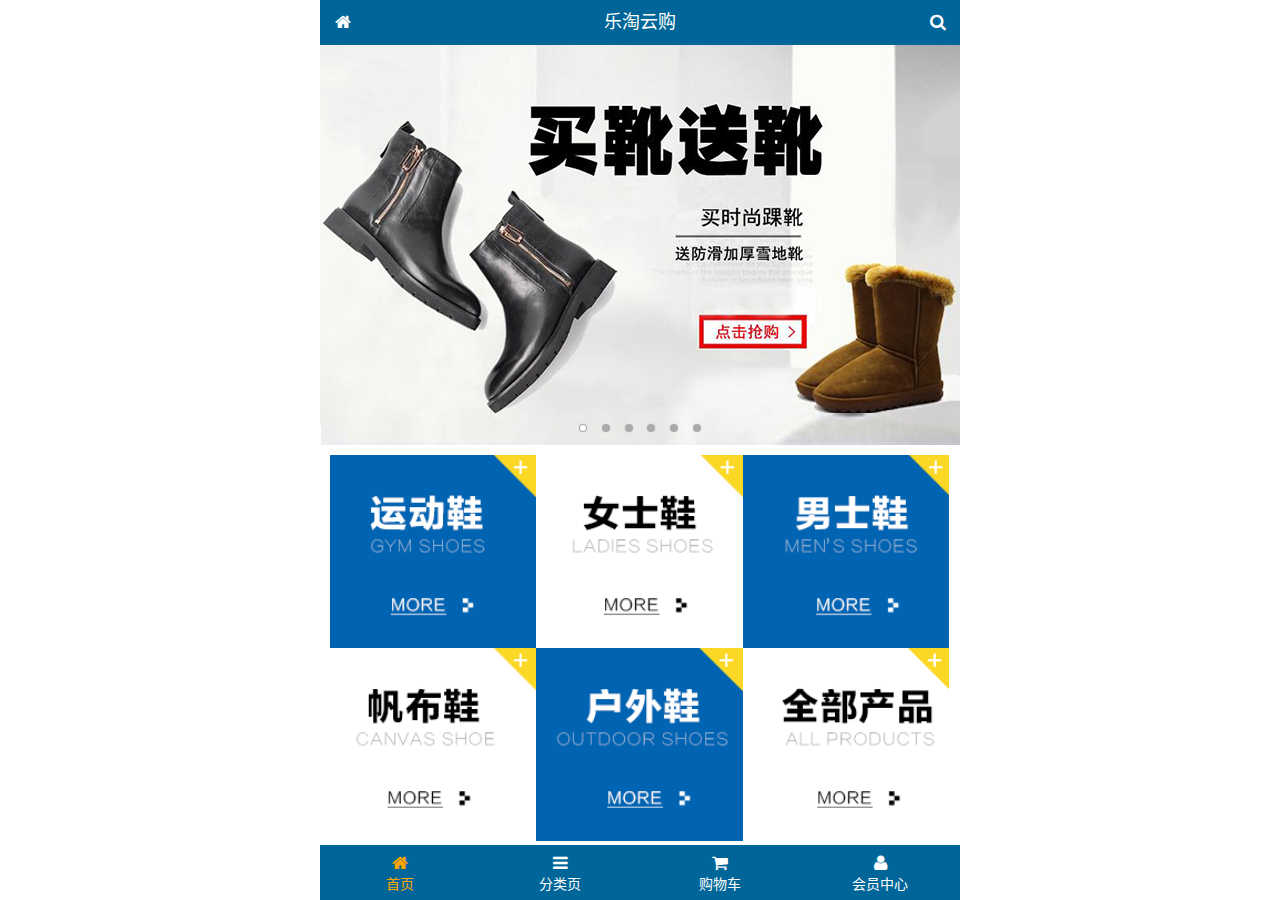
<file: public/mobile/index.html>
<!DOCTYPE html>
<html lang="zh-CN">
<head>
  <meta charset="UTF-8">
  <title>乐淘商城</title>
  <meta name="viewport" content="width=device-width, user-scalable=no, initial-scale=1.0, maximum-scale=1.0, minimum-scale=1.0">
  <link rel="icon" href="favicon.ico">
  <link rel="stylesheet" href="lib/fa/css/font-awesome.css">
  <link rel="stylesheet" href="lib/mui/css/mui.css">
  <link rel="stylesheet" href="css/common.css">
  <link rel="stylesheet" href="css/index.css">
</head>
<body>

<!-- 整体容器 -->
<div class="lt_container">

  <!-- 乐淘公共头部 -->
  <div class="lt_header">
    <a href="index.html" class="icon_left"><i class="fa fa-home"></i></a>
    <h3>乐淘云购</h3>
    <a href="search.html" class="icon_right"><i class="fa fa-search"></i></a>
  </div>

  <!-- 乐淘内部 -->
  <div class="lt_main">
    <div class="mui-scroll-wrapper">
      <div class="mui-scroll">
        
        <!-- 轮播图 -->
        <div class="mui-slider">
          <div class="mui-slider-group mui-slider-loop">
            <div class="mui-slider-item mui-slider-item-duplicate"><a href="#"><img src="images/banner6.png" /></a></div>
            <div class="mui-slider-item"><a href="#"><img src="images/banner1.png" /></a></div>
            <div class="mui-slider-item"><a href="#"><img src="images/banner2.png" /></a></div>
            <div class="mui-slider-item"><a href="#"><img src="images/banner3.png" /></a></div>
            <div class="mui-slider-item"><a href="#"><img src="images/banner4.png" /></a></div>
            <div class="mui-slider-item"><a href="#"><img src="images/banner5.png" /></a></div>
            <div class="mui-slider-item"><a href="#"><img src="images/banner6.png" /></a></div>
            <div class="mui-slider-item mui-slider-item-duplicate"><a href="#"><img src="images/banner1.png" /></a></div>
          </div>
          <div class="mui-slider-indicator">
            <div class="mui-indicator mui-active"></div>
            <div class="mui-indicator"></div>
            <div class="mui-indicator"></div>
            <div class="mui-indicator"></div>
            <div class="mui-indicator"></div>
            <div class="mui-indicator"></div>
          </div>
        </div>
  
        <!-- 导航 -->
        <div class="nav">
          <ul class="mui-clearfix">
            <li><a href="#"><img src="images/nav1.png" alt=""></a></li>
            <li><a href="#"><img src="images/nav2.png" alt=""></a></li>
            <li><a href="#"><img src="images/nav3.png" alt=""></a></li>
            <li><a href="#"><img src="images/nav4.png" alt=""></a></li>
            <li><a href="#"><img src="images/nav5.png" alt=""></a></li>
            <li><a href="#"><img src="images/nav6.png" alt=""></a></li>
          </ul>
        </div>
        
        <!-- 产品 -->
        <div class="product">
          <ul class="mui-clearfix">
            <li class="product_item">
              <a href="#">
                <img src="images/product.jpg" alt="">
                <p class="mui-ellipsis-2">adidas阿迪达斯 男式 场下休闲篮球鞋S83700场下休闲篮球鞋S83700 </p>
                <p>
                  <span class="price">&yen;560</span>
                  <span class="old">&yen;580</span>
                </p>
                <button class="mui-btn mui-btn-primary">立即购买</button>
              </a>
            </li>
            <li class="product_item">
              <a href="#">
                <img src="images/product.jpg" alt="">
                <p class="mui-ellipsis-2">adidas阿迪达斯 男式 场下休闲篮球鞋S83700场下休闲篮球鞋S83700 </p>
                <p>
                  <span class="price">&yen;560</span>
                  <span class="old">&yen;580</span>
                </p>
                <button class="mui-btn mui-btn-primary">立即购买</button>
              </a>
            </li>
            <li class="product_item">
              <a href="#">
                <img src="images/product.jpg" alt="">
                <p class="mui-ellipsis-2">adidas阿迪达斯 男式 场下休闲篮球鞋S83700场下休闲篮球鞋S83700 </p>
                <p>
                  <span class="price">&yen;560</span>
                  <span class="old">&yen;580</span>
                </p>
                <button class="mui-btn mui-btn-primary">立即购买</button>
              </a>
            </li>
            <li class="product_item">
              <a href="#">
                <img src="images/product.jpg" alt="">
                <p class="mui-ellipsis-2">adidas阿迪达斯 男式 场下休闲篮球鞋S83700场下休闲篮球鞋S83700 </p>
                <p>
                  <span class="price">&yen;560</span>
                  <span class="old">&yen;580</span>
                </p>
                <button class="mui-btn mui-btn-primary">立即购买</button>
              </a>
            </li>
          </ul>
        </div>
        
      </div>
    </div>
  </div>
  
  <!-- 乐淘底部 -->
  <div class="lt_footer">
    <ul class="mui-clearfix">
      <li class="current">
        <a href="index.html">
          <i class="fa fa-home"></i>
          <p>首页</p>
        </a>
      </li>
      <li>
        <a href="category.html">
          <i class="fa fa-bars"></i>
          <p>分类页</p>
        </a>
      </li>
      <li>
        <a href="cart.html">
          <i class="fa fa-shopping-cart"></i>
          <p>购物车</p>
        </a>
      </li>
      <li>
        <a href="user.html">
          <i class="fa fa-user"></i>
          <p>会员中心</p>
        </a>
      </li>
    </ul>
  </div>
  
</div>


<script src="lib/mui/js/mui.js"></script>
<script src="js/common.js"></script>

</body>
</html>
</file>
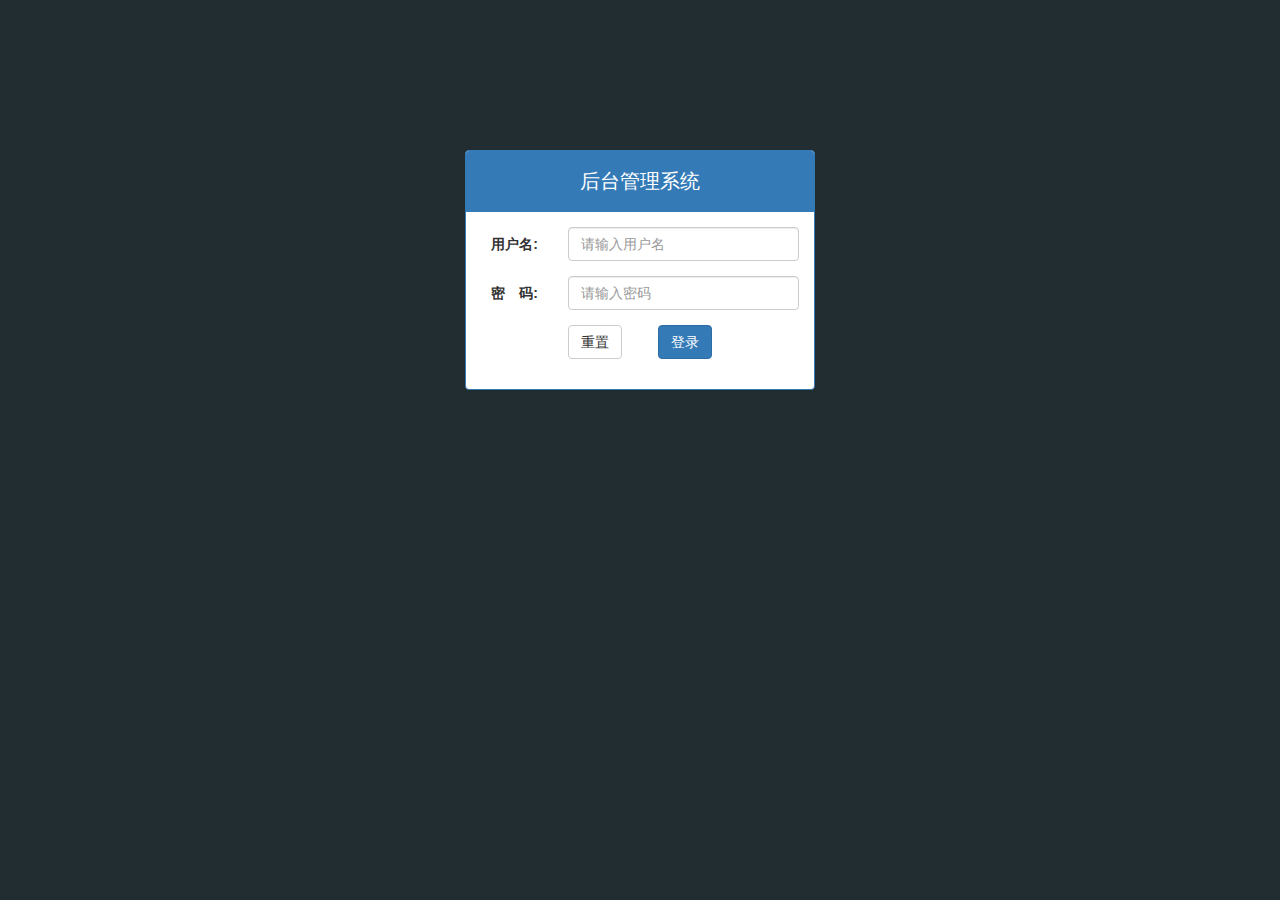
<file: public/back/login.html>
<!DOCTYPE html>
<html lang="en">
<head>
  <meta charset="UTF-8">
  <meta name="viewport" content="width=device-width, initial-scale=1.0">
  <meta http-equiv="X-UA-Compatible" content="ie=edge">
  <title>Document</title>
  <link rel="stylesheet" href="./lib/bootstrap/css/bootstrap.min.css">
  <link rel="stylesheet" href="./lib/bootstrap-validator/css/bootstrapValidator.min.css">
  <link rel="stylesheet" href="./lib/nprogress/nprogress.css">
  <link rel="stylesheet" href="./css/common.css">
</head>
<body>
  <div class="container ">
    <div class="col-lg-4 col-lg-offset-4 mt_150">
      <div class="panel panel-primary">
        <div class="panel-heading">
          <h3 class="panel-title">后台管理系统</h3>
        </div>
        <div class="panel-body">
          <form class="form-horizontal" id="form">
            <div class="form-group">
              <label for="username" class="col-sm-3 control-label">用户名:</label>
              <div class="col-sm-9">
                <input type="text" name="username" class="form-control" id="username" placeholder="请输入用户名">
              </div>
            </div>
            <div class="form-group">
              <label for="password" class="col-sm-3 control-label">密　码:</label>
              <div class="col-sm-9">
                <input type="password" name="password" class="form-control" id="password" placeholder="请输入密码">
              </div>
            </div>           
            <div class="form-group">
              <div class="col-sm-offset-3 col-sm-6">
                <button type="reset" class="btn btn-default pull-left">重置</button>
                <button type="submit" class="btn btn-primary pull-right">登录</button>
              </div>
            </div>
          </form>
        </div>
      </div>
    </div>
  </div>
  <script src="./lib/jquery/jquery.min.js"></script>
  <script src="./lib/bootstrap/js/bootstrap.min.js"></script>
  <script src="./lib/bootstrap-validator/js/bootstrapValidator.min.js"></script>
  <script src="./lib/nprogress/nprogress.js"></script>
  <script src="./js/common.js"></script>
  <script src="./js/login.js"></script>
</body>
</html>
</file>
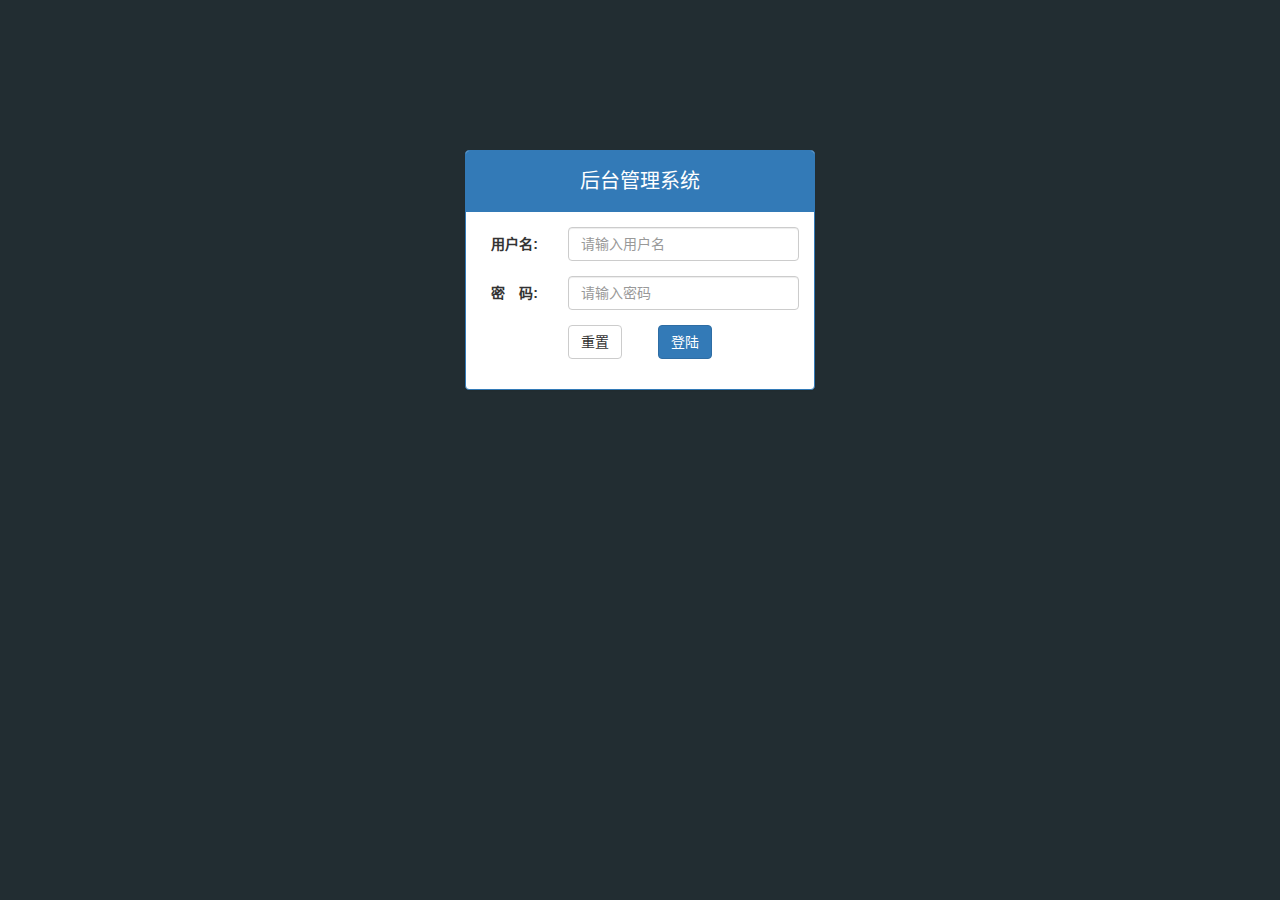
<file: public/manage/login.html>
<!DOCTYPE html>
<html lang="zh-CN">
<head>
  <meta charset="UTF-8">
  <title>乐淘电商</title>
  <link rel="stylesheet" href="lib/bootstrap/css/bootstrap.css">
  <link rel="stylesheet" href="lib/bootstrap-validator/css/bootstrapValidator.min.css">
  <link rel="stylesheet" href="lib/nprogress/nprogress.css">
  <link rel="stylesheet" href="css/common.css">
</head>
<body class="body_bg">


<div class="container">
  <div class="col-lg-4 col-lg-offset-4 mt_150">
    <div class="panel panel-primary">
      <div class="panel-heading">
        <h3 class="panel-title text-center">后台管理系统</h3>
      </div>
      <div class="panel-body">
        <form class="form-horizontal" id="form">
          <div class="form-group">
            <label for="username" class="col-sm-3 control-label">用户名:</label>
            <div class="col-sm-9">
              <input type="text" class="form-control" id="username" name="username" placeholder="请输入用户名">
            </div>
          </div>
          <div class="form-group">
            <label for="password" class="col-sm-3 control-label">密　码:</label>
            <div class="col-sm-9">
              <input type="password" class="form-control" name="password" id="password" placeholder="请输入密码">
            </div>
          </div>
          <div class="form-group">
            <div class="col-sm-offset-3 col-sm-6">
              <button type="reset" class="btn btn-default pull-left">重置</button>
              <button type="submit" class="btn btn-primary pull-right">登陆</button>
            </div>
          </div>
        </form>
      </div>
    </div>
  </div>
</div>



<script src="lib/jquery/jquery.min.js"></script>
<script src="lib/bootstrap/js/bootstrap.min.js"></script>
<script src="lib/bootstrap-validator/js/bootstrapValidator.min.js"></script>
<script src="lib/nprogress/nprogress.js"></script>
<script src="js/common.js"></script>
<script src="js/login.js"></script>

</body>
</html>
</file>
<file: public/mobile/css/common.css>
html, body {
  width: 100%;
  height: 100%;
  background-color: #fff;
}

* {
  margin: 0;
  padding: 0;
  list-style: none;
}
img {
  display: block;
  width: 100%;
}


.lt_container {
  width: 100%;
  height: 100%;
  max-width: 640px;
  min-width: 320px;
  margin: 0 auto;
  position: relative;
  overflow: hidden;
  padding-top: 45px;
  padding-bottom: 55px;
}

/* 乐淘公共头部 开始 */
.lt_header {
  width: 100%;
  height: 45px;
  position: absolute;
  left: 0;
  top: 0;
  background-color: #006699;
}
.lt_header .icon_left,
.lt_header .icon_right{
  position: absolute;
  top: 0;
  width: 45px;
  height: 45px;
  text-align: center;
  line-height: 45px;
  color: #fff;
}
.lt_header .icon_left {
  left: 0;
}
.lt_header .icon_right {
  right: 0;
}
.lt_header h3 {
  text-align: center;
  line-height: 45px;
  font-weight: normal;
  font-size: 18px;
  margin: 0;
  color: #fff;
}
/* 乐淘公共头部 结束 */


/* lt_main 开始 */
.lt_main {
  position: relative;
  width: 100%;
  height: 100%;
}
/* lt_main 结束 */


/* 乐淘公共底部 开始 */
.lt_footer {
  height: 55px;
  width: 100%;
  position: absolute;
  left: 0;
  bottom: 0;
  background-color: #006699;
}
.lt_footer li {
  width: 25%;
  height: 55px;
  float: left;
  text-align: center;
}
.lt_footer li a {
  display: block;
  width: 100%;
  height: 100%;
  color: #fff;
  padding-top: 8px;
}
.lt_footer li p {
  margin: 0;
  color: #fff;
}

.lt_footer li.current a {
  color: orange;
}
.lt_footer li.current p {
  color: orange;
}
/* 乐淘公共底部 结束 */




/* search 开始 */
.search {
  padding: 10px;
  position: relative;
}
.search .search_input {
  height: 34px;
  border: 1px solid #007aff;
  font-size: 12px;
  border-radius: 5px;
  margin: 0;
}
.search .search_btn {
  position: absolute;
  right: 10px;
  top: 10px;
  border-radius: 0 5px 5px 0;
}
/* search 结束 */



/* product 开始 */
.product {
  padding: 10px;
}
.product_item {
  width: 48%;
  float: left;
  text-align: center;
  border: 1px solid #ccc;
  background-color: #fff;
  padding: 10px;
  margin-bottom: 10px;
}
.product_item:nth-child(odd) {
  margin-right: 4%;
}
.product_item .price {
  color: #FF3636;
}
.product_item .old {
  text-decoration: line-through;
}
/* product 结束 */
</file>
<file: public/mobile/css/index.css>
/* nav 开始 */
.nav {
  padding: 10px;
}
.nav li {
  float: left;
  width: 33.3%;
}
.nav li a {
  width: 100%;
  height: 100%;
  display: block;
}

/* nav 结束 */
</file>
<file: public/back/lib/nprogress/nprogress.css>
/* Make clicks pass-through */
#nprogress {
  pointer-events: none;
}

#nprogress .bar {
  background: greenyellow;

  position: fixed;
  z-index: 10000;
  top: 0;
  left: 0;

  width: 100%;
  height: 2px;
}

/* Fancy blur effect */
#nprogress .peg {
  display: block;
  position: absolute;
  right: 0px;
  width: 100px;
  height: 100%;
  box-shadow: 0 0 10px #29d, 0 0 5px #29d;
  opacity: 1.0;

  -webkit-transform: rotate(3deg) translate(0px, -4px);
      -ms-transform: rotate(3deg) translate(0px, -4px);
          transform: rotate(3deg) translate(0px, -4px);
}

/* Remove these to get rid of the spinner */
#nprogress .spinner {
  display: block;
  position: fixed;
  z-index: 1031;
  top: 15px;
  right: 15px;
}

#nprogress .spinner-icon {
  width: 18px;
  height: 18px;
  box-sizing: border-box;

  border: solid 2px transparent;
  border-top-color: #29d;
  border-left-color: #29d;
  border-radius: 50%;

  -webkit-animation: nprogress-spinner 400ms linear infinite;
          animation: nprogress-spinner 400ms linear infinite;
}

.nprogress-custom-parent {
  overflow: hidden;
  position: relative;
}

.nprogress-custom-parent #nprogress .spinner,
.nprogress-custom-parent #nprogress .bar {
  position: absolute;
}

@-webkit-keyframes nprogress-spinner {
  0%   { -webkit-transform: rotate(0deg); }
  100% { -webkit-transform: rotate(360deg); }
}
@keyframes nprogress-spinner {
  0%   { transform: rotate(0deg); }
  100% { transform: rotate(360deg); }
}
</file>
<file: public/back/css/common.css>
body{
  background-color: #222D32;
}
/* html,body{
  height: 100%;
} */
.panel .panel-title {
  height: 40px;
  line-height: 40px;
  text-align: center;
  font-size: 20px;
}
.mt_150 {
  margin-top: 150px;
}
* {
  margin: 0;
  padding: 0;
  list-style: none;
}
.mb_20{
  margin-bottom: 20px;
}
.red{
  color:red;
}
a,
a:link,
a:visited,
a:hover,
a:active{
  text-decoration: none;
}

.lt_aside{
  height: 100%;
  width: 180px;
  position: fixed;
  top: 0;
  left: 0;
  background-color: orange;
  z-index: 999;
  transition:all 1s;
}
.lt_aside.hiddenlt{
  left: -180px;
}
.lt_aside .title p{
  width: 100%;
  height: 50px;
  line-height: 50px;
  text-align: center;
  font-size: 20px;
  color: #fff;
}
.lt_aside .user{
  height: 180px;
  width: 100%;
  text-align: center;
  padding-top: 15px;
}
.lt_aside .user img{
  width: 80px;
  height: 80px;
  border-radius: 50%;
}
.lt_aside .user p{
  font-size: 18px;
  line-height: 40px;
  color: #fff;
}
.lt_aside .nav a{
  display: block;
  width: 100%;
  height: 40px;
  line-height: 40px;
  color: #fff;
  padding-left: 30px;
  font-size: 14px;
  border-left: 3px solid transparent;
}
.lt_aside .nav a.current{
  background-color: red;
  border-left: 3px solid blue;
}
.lt_aside .nav .child a{
  padding-left: 50px;
  font-size: 12px;
  height: 30px;
  line-height: 30px;
}



/* main */
.lt_main{
  height: 2000px;
  width: 100%;
  padding-left: 180px;
  background-color: #fff;
  padding-top: 50px;
  transition: all 1s;
}
.lt_main.hiddenlt{
  padding-left: 0;
}
.lt_main .lt_header{
  position: fixed;
  left: 0;
  top: 0;
  padding-left: 180px;
  height: 50px;
  width: 100%;
  background-color: skyblue;
  transition: all 1s;
}
.lt_main .lt_header.hiddenlt{
  padding-left: 0;
}
.lt_main .lt_header a{
  width: 50px;
  height: 50px;
  font-size: 18px;
  color: #fff;
  text-align: center;
  line-height: 50px;
}


/* comtent */
.container-fluid{
  margin-top: 20px;
}

.echarts_1,
.echarts_2 {
  width: 48%;
  height: 400px;
}

.table.table-bordered th,
.table.table-bordered td {
  text-align: center;
  vertical-align: middle;
}
</file>
<file: public/manage/lib/nprogress/nprogress.css>
/* Make clicks pass-through */
#nprogress {
  pointer-events: none;
}

#nprogress .bar {
  background: greenyellow;

  position: fixed;
  z-index: 10000;
  top: 0;
  left: 0;

  width: 100%;
  height: 2px;
}

/* Fancy blur effect */
#nprogress .peg {
  display: block;
  position: absolute;
  right: 0px;
  width: 100px;
  height: 100%;
  box-shadow: 0 0 10px #29d, 0 0 5px #29d;
  opacity: 1.0;

  -webkit-transform: rotate(3deg) translate(0px, -4px);
      -ms-transform: rotate(3deg) translate(0px, -4px);
          transform: rotate(3deg) translate(0px, -4px);
}

/* Remove these to get rid of the spinner */
#nprogress .spinner {
  display: block;
  position: fixed;
  z-index: 1031;
  top: 15px;
  right: 15px;
}

#nprogress .spinner-icon {
  width: 18px;
  height: 18px;
  box-sizing: border-box;

  border: solid 2px transparent;
  border-top-color: #29d;
  border-left-color: #29d;
  border-radius: 50%;

  -webkit-animation: nprogress-spinner 400ms linear infinite;
          animation: nprogress-spinner 400ms linear infinite;
}

.nprogress-custom-parent {
  overflow: hidden;
  position: relative;
}

.nprogress-custom-parent #nprogress .spinner,
.nprogress-custom-parent #nprogress .bar {
  position: absolute;
}

@-webkit-keyframes nprogress-spinner {
  0%   { -webkit-transform: rotate(0deg); }
  100% { -webkit-transform: rotate(360deg); }
}
@keyframes nprogress-spinner {
  0%   { transform: rotate(0deg); }
  100% { transform: rotate(360deg); }
}
</file>
<file: public/manage/css/common.css>
.body_bg {
  background-color: #222D32;
}

html, body {
  width: 100%;
  height: 100%;
}

* {
  margin: 0;
  padding: 0;
}
ul {
  list-style: none;
}

a:link,
a:visited,
a:hover,
a:active {
  text-decoration: none;
}

.red {
  color: #A94442;
}

.table.table-bordered th,
.table.table-bordered td {
  text-align: center;
  vertical-align: middle;
}

.mt_150 {
  margin-top: 150px;
}
.mb_20 {
  margin-bottom: 20px;
}

.panel-title {
  height: 40px;
  line-height: 40px;
  font-size: 20px;
}

/* lt_aside 开始 */
.lt_aside {
  width: 180px;
  height: 100%;
  background-color: #222D32;
  position: fixed;
  left: 0;
  top: 0;
  z-index: 999;
  transition: all 1s;
}
.lt_aside.hidemenu {
  left: -180px;
}


.lt_aside .brand {
  height: 50px;
  line-height: 50px;
  font-size: 24px;
  background-color: #367FA9;
  text-align: center;
}
.lt_aside .brand a {
  color: white;
}

.lt_aside .user {
  height: 180px;
}
.lt_aside .user {
  padding-top: 30px;
}
.lt_aside .user img {
  width: 80px;
  height: 80px;
  border-radius: 50%;
  display: block;
  margin: 0 auto;
}
.lt_aside .user p {
  height: 40px;
  line-height: 40px;
  text-align: center;
  font-size: 18px;
  color: white;
}

.lt_aside .nav a {
  height: 40px;
  line-height: 40px;
  display: block;
  color: white;
  padding-left: 40px;
  border-left: 3px solid transparent;
}
.lt_aside .nav i {
  margin-right: 5px;
}
.lt_aside .nav a.current {
  background-color: #1D1F21;
  border-left: 3px solid #006699;
}
.lt_aside .nav .child a {
  padding-left: 60px;
}

/* lt_aside 结束  */



/* lt_main 开始 */
.lt_main {
  height: 1000px;
  width: 100%;
  padding-left: 180px;
  padding-top: 50px;
  transition: all 1s;
}
.lt_main.hidemenu {
  padding-left: 0px;
}

.lt_topbar {
  height: 50px;
  width: 100%;
  line-height: 50px;
  background-color: #3C8DBC;
  position: fixed;
  top: 0;
  right: 0;
  padding-left: 180px;
  transition: all 1s;
  z-index: 666;
}
.lt_topbar.hidemenu {
  padding-left: 0px;
}

.lt_topbar a {
  width: 50px;
  height: 50px;
  font-size: 16px;
  color: white;
  text-align: center;
}

.breadcrumb {
  margin-top: 20px;
}


.echarts_1,
.echarts_2 {
  width: 48%;
  height: 400px;
}

/* lt_main 结束 */
</file>
<file: public/back/lib/bootstrap-validator/css/bootstrapValidator.min.css>
/*!
 * BootstrapValidator (http://bootstrapvalidator.com)
 * The best jQuery plugin to validate form fields. Designed to use with Bootstrap 3
 *
 * @version     v0.5.1, built on 2014-08-22 4:55:09 PM
 * @author      https://twitter.com/nghuuphuoc
 * @copyright   (c) 2013 - 2014 Nguyen Huu Phuoc
 * @license     MIT
 */

.bv-form .help-block{margin-bottom:0}.bv-form .tooltip-inner{text-align:left}.nav-tabs li.bv-tab-success>a{color:#3c763d}.nav-tabs li.bv-tab-error>a{color:#a94442}
</file>
<file: public/manage/lib/bootstrap-validator/css/bootstrapValidator.min.css>
/*!
 * BootstrapValidator (http://bootstrapvalidator.com)
 * The best jQuery plugin to validate form fields. Designed to use with Bootstrap 3
 *
 * @version     v0.5.1, built on 2014-08-22 4:55:09 PM
 * @author      https://twitter.com/nghuuphuoc
 * @copyright   (c) 2013 - 2014 Nguyen Huu Phuoc
 * @license     MIT
 */

.bv-form .help-block{margin-bottom:0}.bv-form .tooltip-inner{text-align:left}.nav-tabs li.bv-tab-success>a{color:#3c763d}.nav-tabs li.bv-tab-error>a{color:#a94442}
</file>
